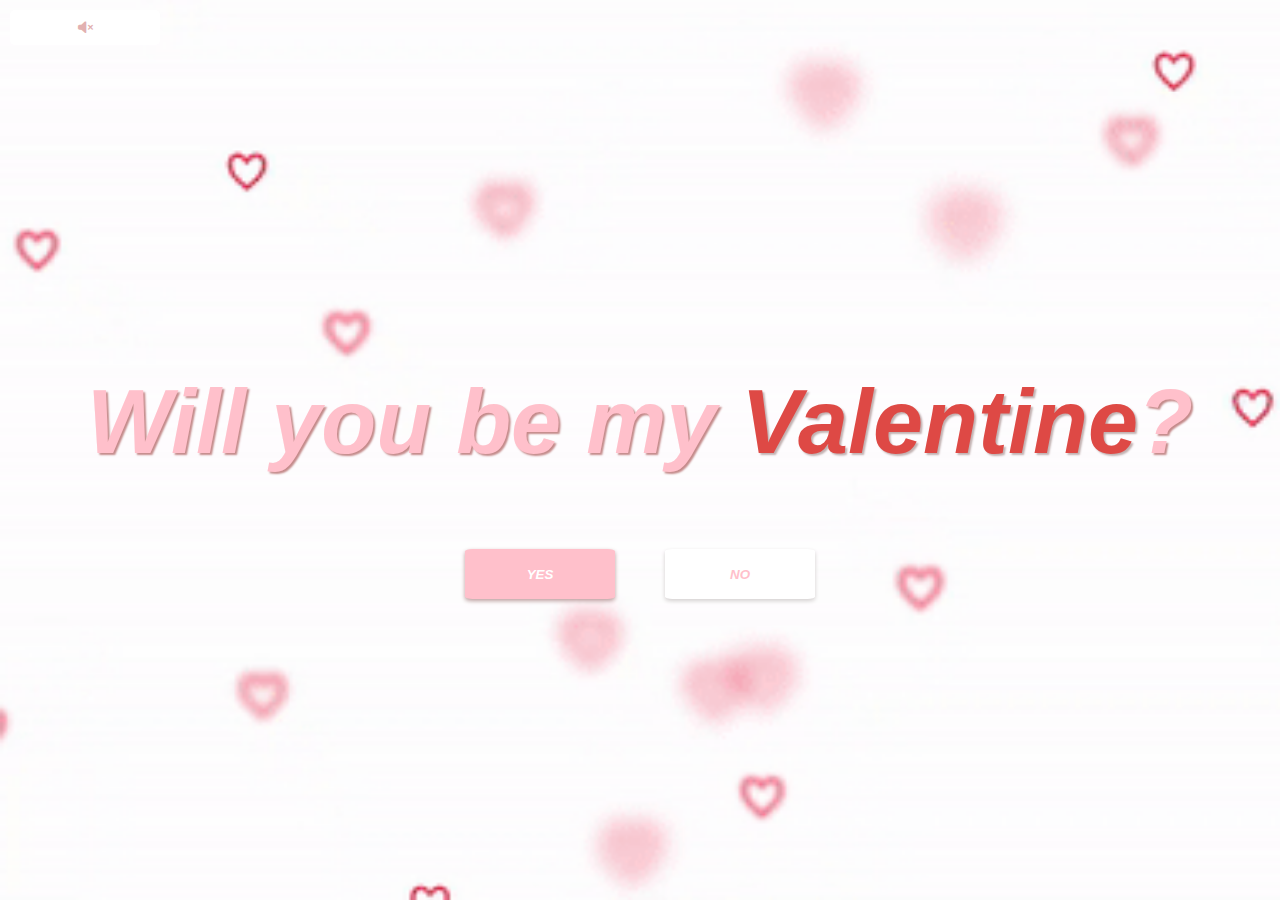
<file: index.html>
<!DOCTYPE html>
<html lang="en">
<head>
    <meta charset="UTF-8">
    <link rel="icon" href="./media/catheart.png" type="image/x-icon">
    <meta name="viewport" content="width=device-width, initial-scale=1.0">
    <title>Tip: You can't say no.</title>
    <link rel="stylesheet" href="style.css">
    <link rel="stylesheet" href="https://cdnjs.cloudflare.com/ajax/libs/font-awesome/6.2.1/css/all.min.css">
    <script src="./script.js"></script>
</head>
<body class = "home" onload ="addEvent()">
    <audio id="bgaudio" src="./media/Fish In The Pool.mp3" loop></audio>
    
    <h1>Will you be my <span>Valentine</span>?</h1>
    <div class="button_group" role="group">
        <button id="yes_button">YES</button>
        <button id="no_button">NO</button>
    </div>
    <div class="content">
      <button id="myBtn" onclick="myFunction()"><i class="fas fa-volume-mute"></i></button>
    </div>
    <script>
        function addEvent(){
           document.body.addEventListener("mouseover", play)
         }
        function play() {
          var audio = document.getElementById("bgaudio");
          audio.volume = 0.05;
          audio.play();
        }
        var audio = document.getElementById("bgaudio");
        var btn = document.getElementById("myBtn");

        //declare unmute icon variable
        var muteIcon = '<i class="fas fa-volume-up"></i>'

        //declare mute icon variable
        var unmuteIcon = '<i class="fas fa-volume-mute"></i>'

        function myFunction() {
          // toggle the muted property of the video element
          audio.muted = !audio.muted;

          // if the video is muted, set the btn.innerHTML to unmuteIcon
          // otherwise, set it to the muteIcon
          if (audio.muted) {
            btn.innerHTML = unmuteIcon;
          } else {
            btn.innerHTML = muteIcon;
          }
}

    </script>
</body>
</html>
</file>
<file: style.css>
body {
    background-image: url('./media/heartbg.gif');
    background-repeat: no-repeat;
    background-attachment: fixed;  
    background-size: cover;
    display: flex;
    flex-direction: column;
    align-items: center;
    justify-content: center;
    height: 100vh;
    margin: 0;
}

.button_group {
    width: 100%;
    height: 40px;
    display: flex;
    justify-content: center;
    margin-top: 15px;
}

button {
    position: absolute;
    width: 150px;
    height: 50px;
    height: inherit;
    cursor: pointer;
    font-family: 'Garamond', sans-serif;
    font-weight: bold;
    font-style: italic;
}

#yes_button {
    color: white;
    width: 150px;
    height: 50px;
    background-color: pink;
    margin-left: -200px;
    border: none;
    box-shadow: 0 2px 4px rgb(187, 157, 157);
    border-radius: 5%;
    transition: transform 0.3s;
}

#yes_button:hover{
    transform: translateY(-10px);
}

#no_button {
    color: pink;
    width: 150px;
    height: 50px;
    background-color: white;
    margin-right: -200px;
    padding: 0;
    border: none;
    box-shadow: 0 2px 4px rgb(211, 207, 207);
    border-radius: 5%;
}

@import url('https://fonts.cdnfonts.com/css/des-morgan');

h1 {
    color: pink;
    font-size: 90px;
    font-family: 'Garamond', sans-serif;
    font-weight: bold;
    font-style: italic;
    text-shadow: 2px 2px 2px rgb(196, 138, 138);
}

h1 span{
    color: rgba(222,73,69,255);
    text-shadow: 2px 2px 2px rgb(194, 177, 177);
}



#myBtn {
    top: 10px; 
    left: 10px; 
    position: fixed;
    z-index: 50;
    cursor: pointer;
    padding: 10px 20px;
    background: #ffffff;
    color: #e2b1b1;
    border: none;
    border-radius: 5px;
    display: inline-block;
  }
</file>
